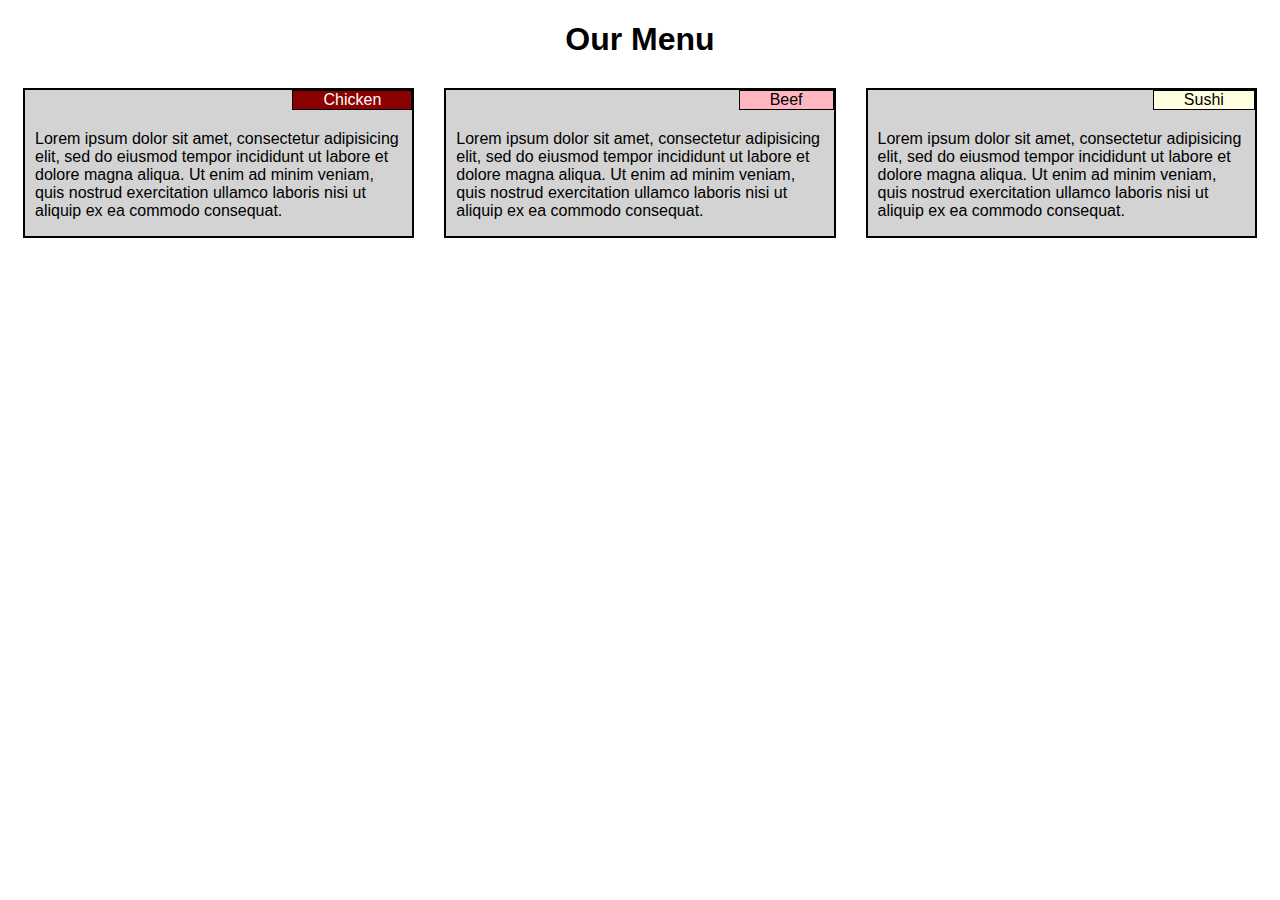
<file: module2-solution/index.html>
<!DOCTYPE html>
<html>
<head>
<meta charset="utf-8">
<meta name="viewport" content="width=device-width, initial-scale=1">
<title>Assignment Solution for Assignment 2</title>
<link rel="stylesheet" href="style.css">

</head>
<body>
<h1>Our Menu</h1>

<div class="row">
  <div class="col-lg-4 col-md-6">
    <section class="food-box">
    <p class="food-type" id="chicken">Chicken</p>
    <p>Lorem ipsum dolor sit amet, consectetur adipisicing elit, sed do eiusmod
    tempor incididunt ut labore et dolore magna aliqua. Ut enim ad minim veniam,
    quis nostrud exercitation ullamco laboris nisi ut aliquip ex ea commodo
    consequat.</p>
    </section>
  </div>

  <div class="col-lg-4 col-md-6">
    <section class="food-box">
    <p class="food-type" id="beef">Beef</p>
    <p>Lorem ipsum dolor sit amet, consectetur adipisicing elit, sed do eiusmod
    tempor incididunt ut labore et dolore magna aliqua. Ut enim ad minim veniam,
    quis nostrud exercitation ullamco laboris nisi ut aliquip ex ea commodo
    consequat.</p>
    </section>
  </div>

  <div class="col-lg-4 col-md-12">
    <section class="food-box">
    <p class="food-type" id="sushi">Sushi</p>
    <p>Lorem ipsum dolor sit amet, consectetur adipisicing elit, sed do eiusmod
    tempor incididunt ut labore et dolore magna aliqua. Ut enim ad minim veniam,
    quis nostrud exercitation ullamco laboris nisi ut aliquip ex ea commodo
    consequat.</p>
  </section>
  </div>
  
</div>

</body>
</html>
</file>
<file: module2-solution/style.css>
/********** Base styles **********/
* {
  box-sizing: border-box;
  font-family: Helvetica;
}
h1 {
  position: relative;
  margin-bottom: 15px;
  text-align: center;
}

.food-type{
  margin-right: 0px;
  margin-top: 0px;
  margin-bottom: 10px;
  border: 1px solid black;
  padding: 0px 30px 0px 30px;
  float: right;
  position: relative;
  
}

#chicken{
  background-color: darkred;
  color: white;
}

#beef{
  background-color: lightpink;
}

#sushi{
  background-color: lightyellow;
}
p {
  clear: both;
  padding: 10px 10px 0px 10px;
}

.food-box {
  border: 2px solid black;
  background-color: lightgrey;
  margin: 15px;
  font-family: Helvetica;
  color: black;
  align-content: center;
  padding-bottom: 0px;

}





/* Simple Responsive Framework. */
.row {
  width: 100%;
}

/********** Large devices only **********/
@media (min-width: 992px) {
  .col-lg-1, .col-lg-2, .col-lg-3, .col-lg-4, .col-lg-5, .col-lg-6, .col-lg-7, .col-lg-8, .col-lg-9, .col-lg-10, .col-lg-11, .col-lg-12 {
    float: left;
    
  }
  .col-lg-1 {
    width: 8.33%;
  }
  .col-lg-2 {
    width: 16.66%;
  }
  .col-lg-3 {
    width: 25%;
  }
  .col-lg-4 {
    width: 33.33%;
  }
  .col-lg-5 {
    width: 41.66%;
  }
  .col-lg-6 {
    width: 50%;
  }
  .col-lg-7 {
    width: 58.33%;
  }
  .col-lg-8 {
    width: 66.66%;
  }
  .col-lg-9 {
    width: 74.99%;
  }
  .col-lg-10 {
    width: 83.33%;
  }
  .col-lg-11 {
    width: 91.66%;
  }
  .col-lg-12 {
    width: 100%;
  }
}

/********** Medium devices only **********/
@media (min-width: 768px) and (max-width: 991px) {
  .col-md-1, .col-md-2, .col-md-3, .col-md-4, .col-md-5, .col-md-6, .col-md-7, .col-md-8, .col-md-9, .col-md-10, .col-md-11, .col-md-12 {
    float: left;
    
  }
  .col-md-1 {
    width: 8.33%;
  }
  .col-md-2 {
    width: 16.66%;
  }
  .col-md-3 {
    width: 25%;
  }
  .col-md-4 {
    width: 33.33%;
  }
  .col-md-5 {
    width: 41.66%;
  }
  .col-md-6 {
    width: 50%;
  }
  .col-md-7 {
    width: 58.33%;
  }
  .col-md-8 {
    width: 66.66%;
  }
  .col-md-9 {
    width: 74.99%;
  }
  .col-md-10 {
    width: 83.33%;
  }
  .col-md-11 {
    width: 91.66%;
  }
  .col-md-12 {
    width: 100%;
  }
}
</file>
